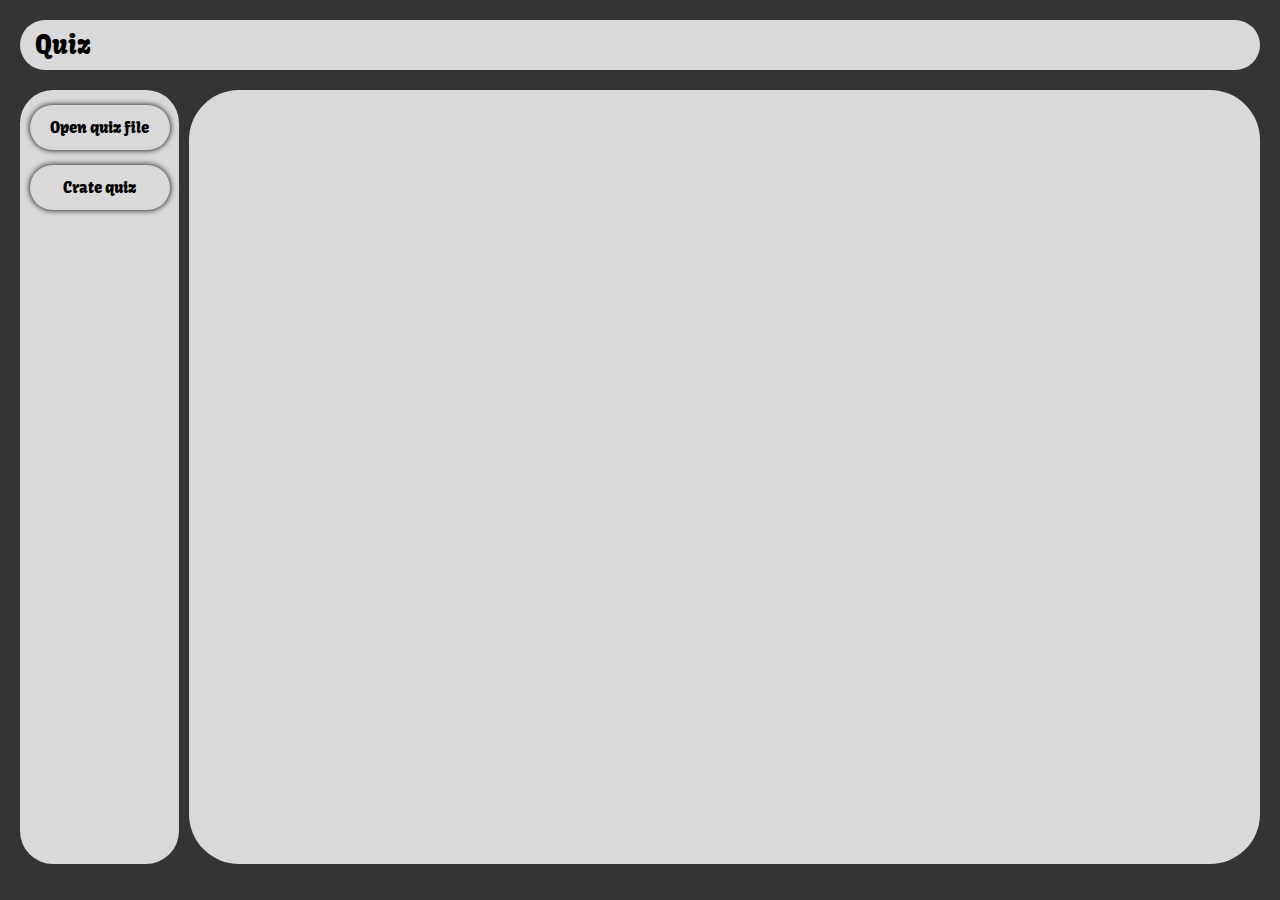
<file: index.html>
<!DOCTYPE html>
<html lang="sv">
<head>
    <meta charset="UTF-8">
    <meta name="viewport" content="width=device-width, initial-scale=1.0">
    <title>test</title>
    <script type="module" src="js.js" defer></script>
    <link href='https://fonts.googleapis.com/css?family=Kavoon' rel='stylesheet'>
    <link rel="stylesheet" href="style copy.css">
</head>
<body>
    <input type="file" id="fileInput" accept=".WL" style="display: none;"/>
    <div class="title-box">
        <div class="title-text">Quiz</div>
    </div>

    <div class="box">
        <div class="box-menu">
            <label class="menu-button" for="fileInput">Open quiz file</label>
            <label class="menu-button" for="fileInput">Crate quiz</label>
        </div>
        <div id="scrollbar-custom" class="box-quiz">
            <div id="quiz-grid" class="quiz-grid">
            </div>
        </div>
    </div>
    <div id="namnContainer"></div> <!-- Behållare för div-elementen -->
</body>
</html>
</file>
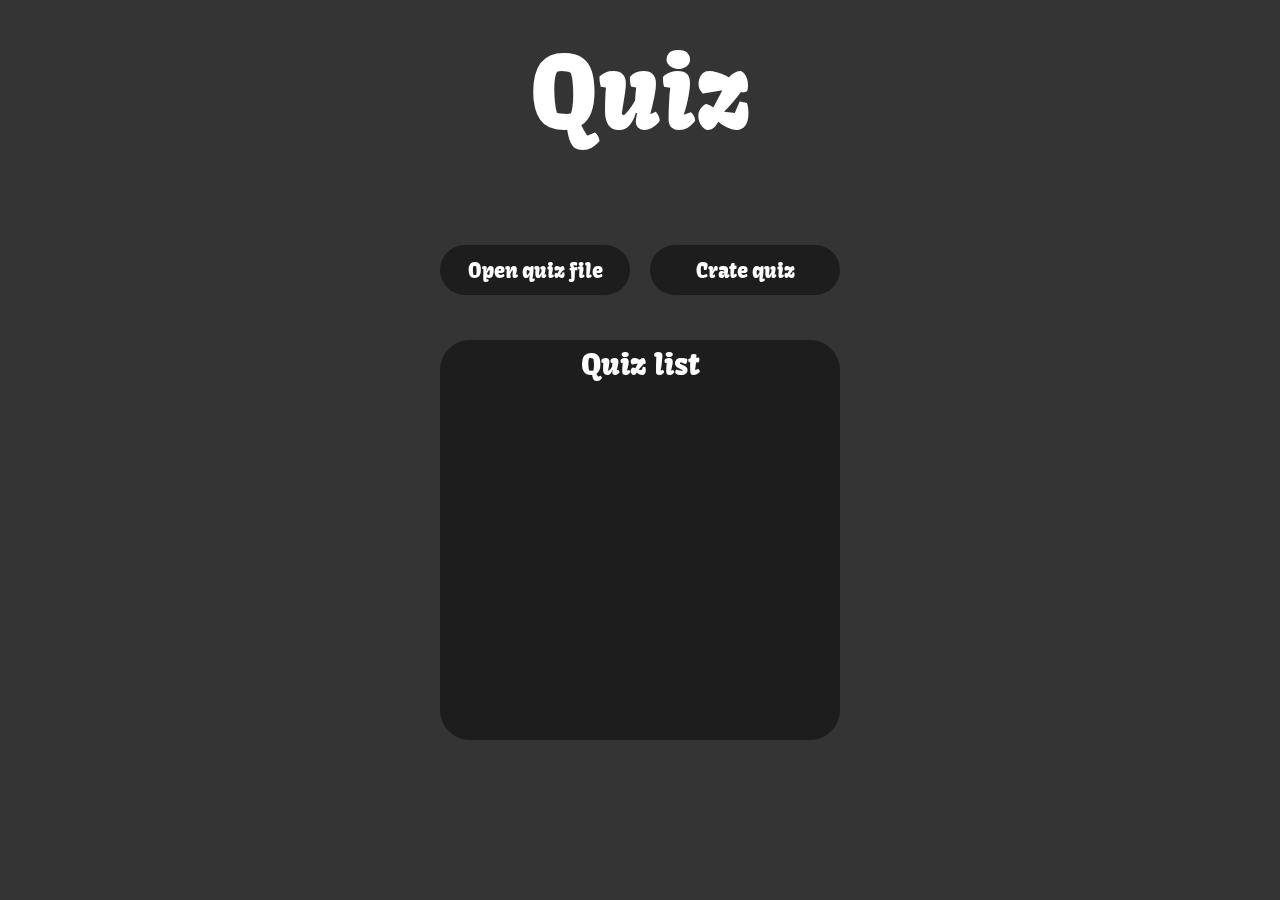
<file: index1.html>
<!DOCTYPE html>
<html lang="sv">
<head>
    <meta charset="UTF-8">
    <meta name="viewport" content="width=device-width, initial-scale=1.0">
    <title>test</title>
    <script type="module" src="js.js" defer></script>
    <link href='https://fonts.googleapis.com/css?family=Kavoon' rel='stylesheet'>
    <link rel="stylesheet" href="style.css">
</head>
<body>
    <div class="mm">Quiz</div>
    <div class="LLL">
        <div id="nkk">
            <div class="quiz-list">Quiz list</div>
            <div id="NWE1" class="NWE"></div>
        </div>
        <div class="bb">
            <label class="nn" for="fileInput">Open quiz file </label>
            <label class="nn" for="fileInput">Crate quiz</label>
        </div>
        <input type="file" id="fileInput" accept=".WL" style="display: none;"/>
    </div>
    <div id="namnContainer"></div> <!-- Behållare för div-elementen -->
</body>
</html>
</file>
<file: style copy.css>
body{
    background-color: #343434;
    padding: 0px;
    margin: 0px;
    overflow: hidden;
}

.title-box{
    display: flex;
    align-items: center;
    max-width: 100%;
    height: 50px;
    background-color: #D9D9D9;
    border-radius: 33px;
    margin: 20px;
}

.title-text{
    display: flex;
    font-size: 25px;
    padding-left: 15px;
    color: #000000;
    font-family: Kavoon;
}

.box{
    display: flex;
    gap: 10px;
    margin: 20px;
}

.box-menu {
    display: flex;
    align-items: center;
    flex-direction: column;
    min-width: 159px;
    min-height: 86vh;
    background-color: #D9D9D9;
    border-radius: 33px; /* Rounded corners */
}


.menu-button{
    display: flex;
    justify-content: center;
    align-items: center;
    font-size: 15px;
    background-color:#D9D9D9;
    width: 140px;
    height: 45px;
    margin-top: 15px;
    border-radius: 44px;
    color: #000000;
    font-family: Kavoon;
    transition-duration: 0.4s;
    box-shadow: 0px 0px 5px 1px rgba(0,0,0,0.75);
    &:hover {
        background-color:#414141;
        color: #ffffff;
    }
}

.box-quiz{
    display: flex;
    overflow-y:scroll;
    justify-content: center;
    width: 90%;
    min-height: 86vh;
    background-color: #D9D9D9;
    border-radius: 50px; /* Rounded corners */
}

#scrollbar-custom::-webkit-scrollbar{
    width:12px;
}
#scrollbar-custom::-webkit-scrollbar:horizontal{
    height:12px;
}
#scrollbar-custom::-webkit-scrollbar-track{
    background-color: rgb(192, 192, 192);
    height: 9px;
    border-radius:10px;
    -webkit-box-shadow:0 0 6px #c8c8c800 inset;
}
#scrollbar-custom::-webkit-scrollbar-thumb{
    background-color:#b7b7b7;
    border-radius:16px;
}
#scrollbar-custom::-webkit-scrollbar-thumb:hover{
    background-color:#b7b7b7;
}
#scrollbar-custom::-webkit-scrollbar-thumb:active{
    background-color:#b7b7b7;
}

.quiz-grid {
    display: grid;
    height: 0px;
    grid-template-columns: repeat(7, auto); /* Default for larger screens */

    /* Adjust grid layout for smaller screen sizes */
    @media screen and (max-width: 1515px) {
        grid-template-columns: repeat(6, auto);
    }
    @media screen and (max-width: 1322px) {
        grid-template-columns: repeat(5, auto);
    }
    @media screen and (max-width: 1157px) {
        grid-template-columns: repeat(4, auto);
    }
    @media screen and (max-width: 1000px) {
        grid-template-columns: repeat(3, auto);
    }
    @media screen and (max-width: 835px) {
        grid-template-columns: repeat(2, auto);
    }
    @media screen and (max-width: 592px) {
        grid-template-columns: 1fr; /* Single column layout for very small screens */
    }
}

.quiz-button{
    display: flex;
    justify-content: center;
    align-items: center;
    text-align: center;
    font-size: 15px;
    background-color:#D9D9D9;
    width: 170px;
    height: 65px;
    margin-top: 15px;
    border-radius: 44px;
    color: #000000;
    font-family: Kavoon;
    transition-duration: 0.4s;
    box-shadow: 0px 0px 5px 1px rgba(0,0,0,0.75);
    margin-left: 10px;
    margin-right: 10px;
    &:hover {
        background-color:#414141;
        color: #ffffff;
    }
}

.button-data{
    &.n{
        font-size: 18px;
    }
    font-size: 12px;
}



















.UI{
    position: fixed;
    width: 100%;
    height: 100%;
    bottom: 0px;
    right: 0px;
    background-color: #343434;
}

.VOO{
    display: flex;
    justify-content: center;
    text-align: center;
    font-size:40px;
    margin-top: 20px;
    font-family: 'Kavoon';
    color: white;
}

.BOO{
    display: grid;
    grid-template-columns: auto auto;
    justify-content: center;
    align-items: center;
    gap: 10px;
    &.q2{
        grid-template-columns: auto;
    }
}

.boxq1{
    display: flex;
    padding: 10px;
    justify-content: center;
    align-items: center;
    text-align: center;
    width: 160px;
    height: 160px;
    background-color: #1d1d1d; 
    border-radius: 20px;
    font-family: 'Kavoon';
    color: white;
    font-size: 20px;
    &.q2{
        height: 340px;
    }

    &.q3{
        height: 90px;
        width: 340px;
        border: none;
    }
    &.q4{
        height: 40px;
        width: 340px;
        border: none;
    }
    &.q5{
        font-size: 25px;
        height: 340px;
        width: 340px;
    }
}

.DOO {
    position: fixed;
    display: flex;
    flex-direction: column;
    justify-content: center;
    align-items: center;
    /* Instead of using bottom, top, right, and left */
    top: 50%;
    left: 50%;
    transform: translate(-50%, -50%); /* This centers the element */
}

.QWW{
    display: flex;
    justify-content: center;
    font-family: 'Kavoon';
    color: white;
    font-size: 20px;
    margin-bottom: 10px;
}

.boxq2{
    display: flex;
    justify-content: center;
    align-items: center;
    width: 350px;
    height: 50px;
    background-color: rgb(29, 29, 29);
    border-radius: 20px;
    font-family: 'Kavoon';
    color: white;
    font-size: 20px;
    margin-top: 10px;
}

.TTS {
    
    font-size: 23px;
    white-space: nowrap; /* Prevent text wrapping */
    overflow: hidden; /* Hide overflow content */
    text-overflow: ellipsis; /* Add "..." for overflowing text */
}

.TTL {
    font-size: 12px;
    overflow: hidden;
    color: #909090;
}


.quiz-list {
    color: #ffffff;
    font-size: 30px;
    padding: 5px;
    font-family: Kavoon;
}
</file>
<file: style.css>
body{
    background-color: #343434;
}


.UI{
    position: fixed;
    width: 100%;
    height: 100%;
    bottom: 0px;
    right: 0px;
    background-color: #343434;
}

.VOO{
    display: flex;
    justify-content: center;
    text-align: center;
    font-size:40px;
    margin-top: 20px;
    font-family: 'Kavoon';
    color: white;
}

.BOO{
    display: grid;
    grid-template-columns: auto auto;
    justify-content: center;
    align-items: center;
    gap: 10px;
    &.q2{
        grid-template-columns: auto;
    }
}

.boxq1{
    display: flex;
    padding: 10px;
    justify-content: center;
    align-items: center;
    text-align: center;
    width: 160px;
    height: 160px;
    background-color: #1d1d1d; 
    border-radius: 20px;
    font-family: 'Kavoon';
    color: white;
    font-size: 20px;
    &.q2{
        height: 340px;
    }

    &.q3{
        height: 90px;
        width: 340px;
        border: none;
    }
    &.q4{
        height: 40px;
        width: 340px;
        border: none;
    }
    &.q5{
        font-size: 25px;
        height: 340px;
        width: 340px;
    }
}

.DOO {
    position: fixed;
    display: flex;
    flex-direction: column;
    justify-content: center;
    align-items: center;
    /* Instead of using bottom, top, right, and left */
    top: 50%;
    left: 50%;
    transform: translate(-50%, -50%); /* This centers the element */
}

.QWW{
    display: flex;
    justify-content: center;
    font-family: 'Kavoon';
    color: white;
    font-size: 20px;
    margin-bottom: 10px;
}

.boxq2{
    display: flex;
    justify-content: center;
    align-items: center;
    width: 350px;
    height: 50px;
    background-color: rgb(29, 29, 29);
    border-radius: 20px;
    font-family: 'Kavoon';
    color: white;
    font-size: 20px;
    margin-top: 10px;
}

.mm{
    display: flex;
    justify-content: center;
    margin-top: 30px;
    font-size: 100px;
    color: #ffffff;
    font-family: Kavoon;
}

.nn{
    display: flex;
    justify-content: center;
    align-items: center;
    font-size: 20px;
    background-color:#1d1d1d;
    width: 190px;
    height: 50px;
    border-radius: 90px;
    color: #ffffff;
    font-family: Kavoon;
    transition-duration: 0.4s;
    &:hover {
        background-color:#414141;
    }
}

.bb{
    position: fixed;
    display: flex;
    flex-direction: row;
    justify-content: center;
    align-items: center;
    gap: 20px;
    /* Instead of using bottom, top, right, and left */
    top: 30%;
    left: 50%;
    transform: translate(-50%, -50%);
}
#nkk {
    position: fixed;
    display: flex;
    flex-direction: column;
    justify-items: center;
    align-items: center; /* Aligns grid items horizontally */
    top: 60%;
    left: 50%;
    transform: translate(-50%, -50%);
    width: 400px;
    height: 400px;
    background-color: #1d1d1d;
    border-radius: 30px;
    overflow-y: scroll;
    scrollbar-width: none;
}


.LLL {
    display: flex;
    
}

.MMA {
    display: flex;
    flex-direction: column;
    text-align: center;
    justify-content: center;
    width: 180px;
    height: 60px;
    background-color: #3e3e3e;
    color: #ffffff;
    border-radius: 100px;
    margin-top: 10px;
    transition-duration: 0.2s;
    &:hover {
        background-color: #595959;
    }
}

.TTS {
    
    font-size: 23px;
    white-space: nowrap; /* Prevent text wrapping */
    overflow: hidden; /* Hide overflow content */
    text-overflow: ellipsis; /* Add "..." for overflowing text */
}

.TTL {
    font-size: 12px;
    overflow: hidden;
    color: #909090;
}

.GHH {
    padding: 15px;
}

.NWE {
    display: grid;
    width: 100%;
    grid-template-columns: auto auto;
    justify-items: center;
}

.quiz-list {
    color: #ffffff;
    font-size: 30px;
    padding: 5px;
    font-family: Kavoon;
}
</file>
